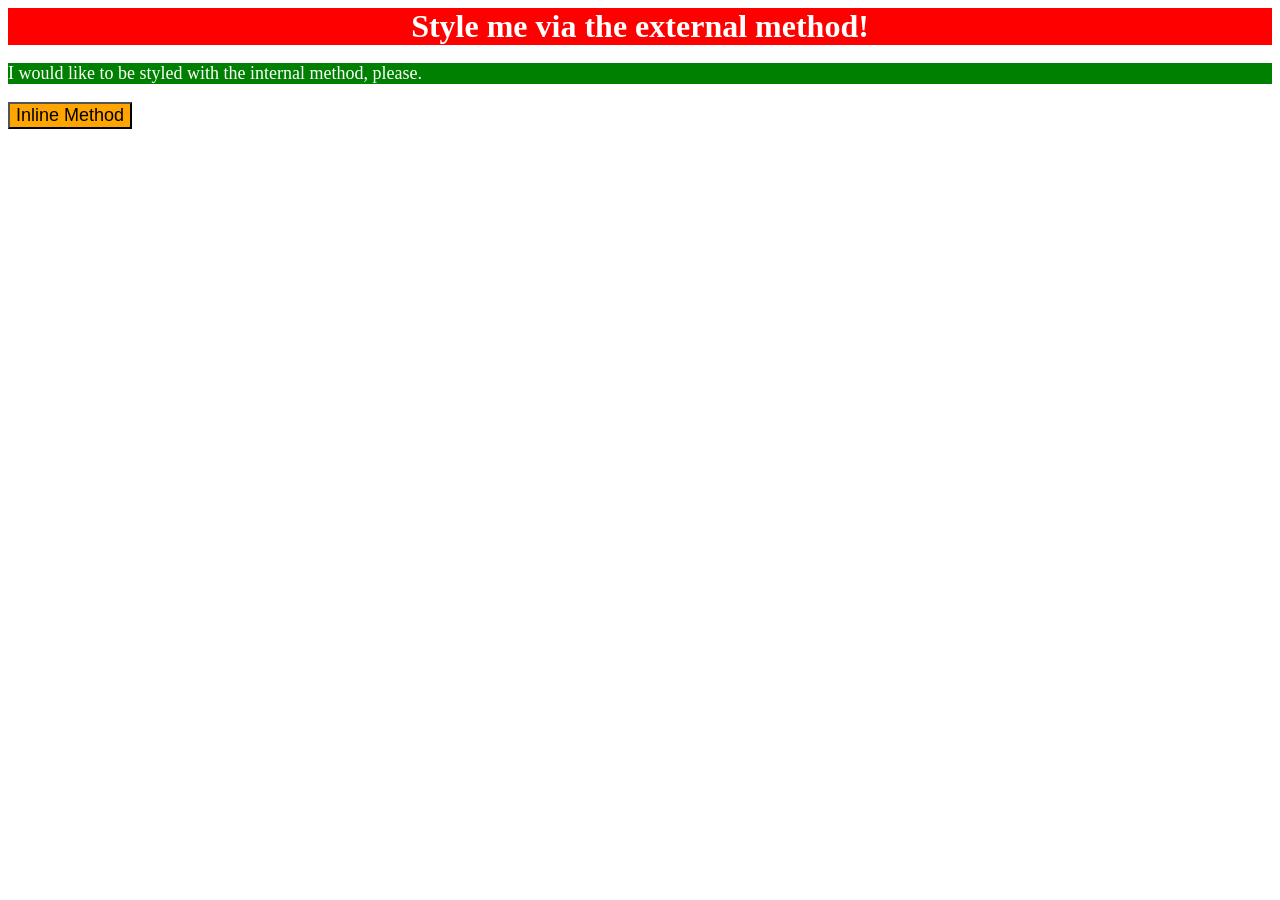
<file: foundations/intro-to-css/01-css-methods/index.html>
<!DOCTYPE html>
<html lang="en">
  <head>
    <meta charset="UTF-8">
    <meta http-equiv="X-UA-Compatible" content="IE=edge">
    <meta name="viewport" content="width=device-width, initial-scale=1.0">
    <title>Methods for Adding CSS</title>
    <link rel="stylesheet" href="styles.css">
    <style>
      p{
        background-color: green;
        color: white;
        font-size: 18px;
      }
    </style>
  </head>
  <body>
    <div>Style me via the external method!</div>
    <p>I would like to be styled with the internal method, please.</p>
    <button style="background-color: orange; font-size: 18px;">Inline Method</button>
  </body>
</html>
</file>
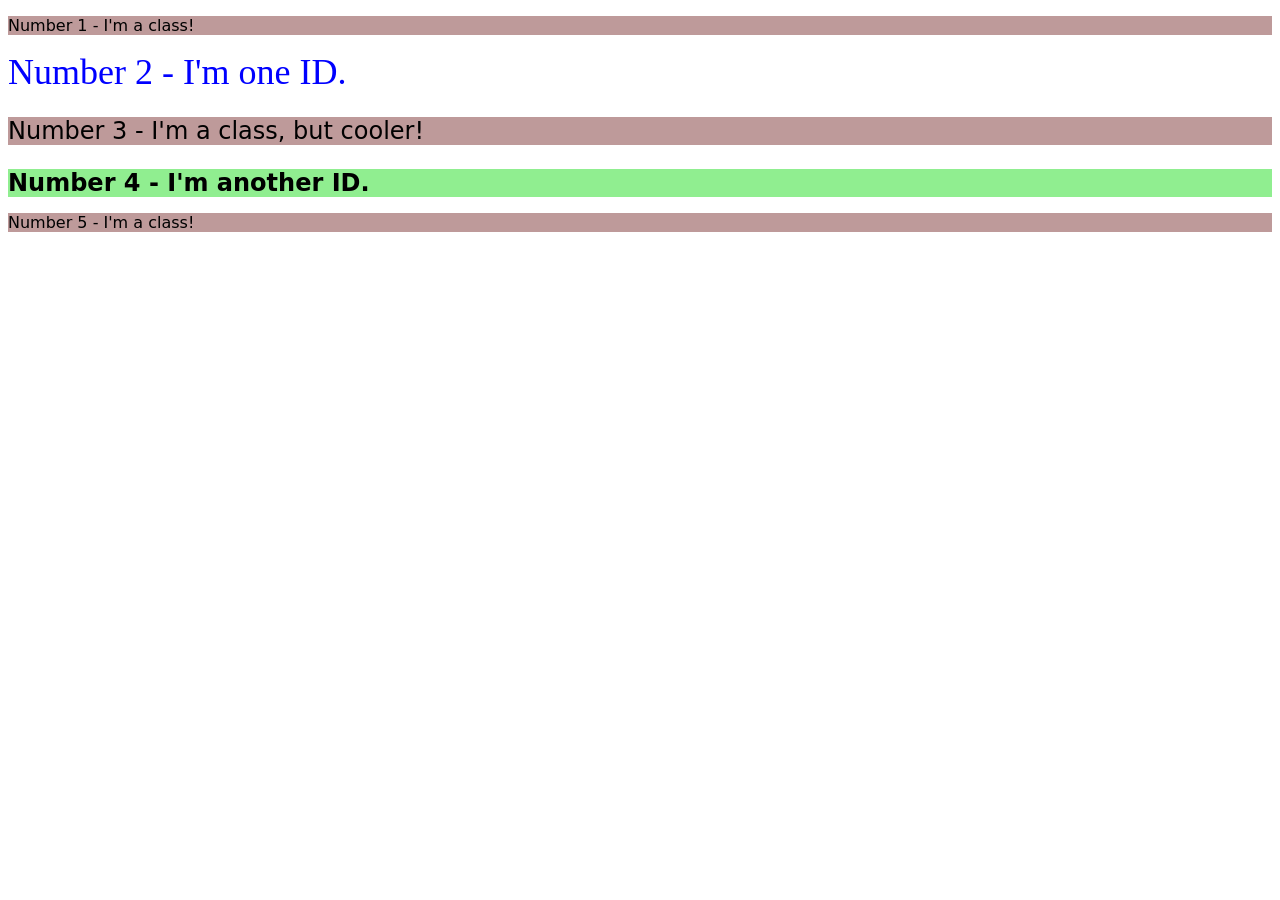
<file: foundations/intro-to-css/02-class-id-selectors/index.html>
<!DOCTYPE html>
<html lang="en">
  <head>
    <meta charset="UTF-8">
    <meta http-equiv="X-UA-Compatible" content="IE=edge">
    <meta name="viewport" content="width=device-width, initial-scale=1.0">
    <title>Class and ID Selectors</title>
    <link rel="stylesheet" href="./style.css">
  </head>
  <body>
    <p class="Same-bg">Number 1 - I'm a class!</p>
    <div id="ID-001">Number 2 - I'm one ID.</div>
    <p class="Same-bg Special">Number 3 - I'm a class, but cooler!</p>
    <div id="ID-002" class="Same-bg Special">Number 4 - I'm another ID.</div>
    <p class="Same-bg">Number 5 - I'm a class!</p>
  </body>
</html>
</file>
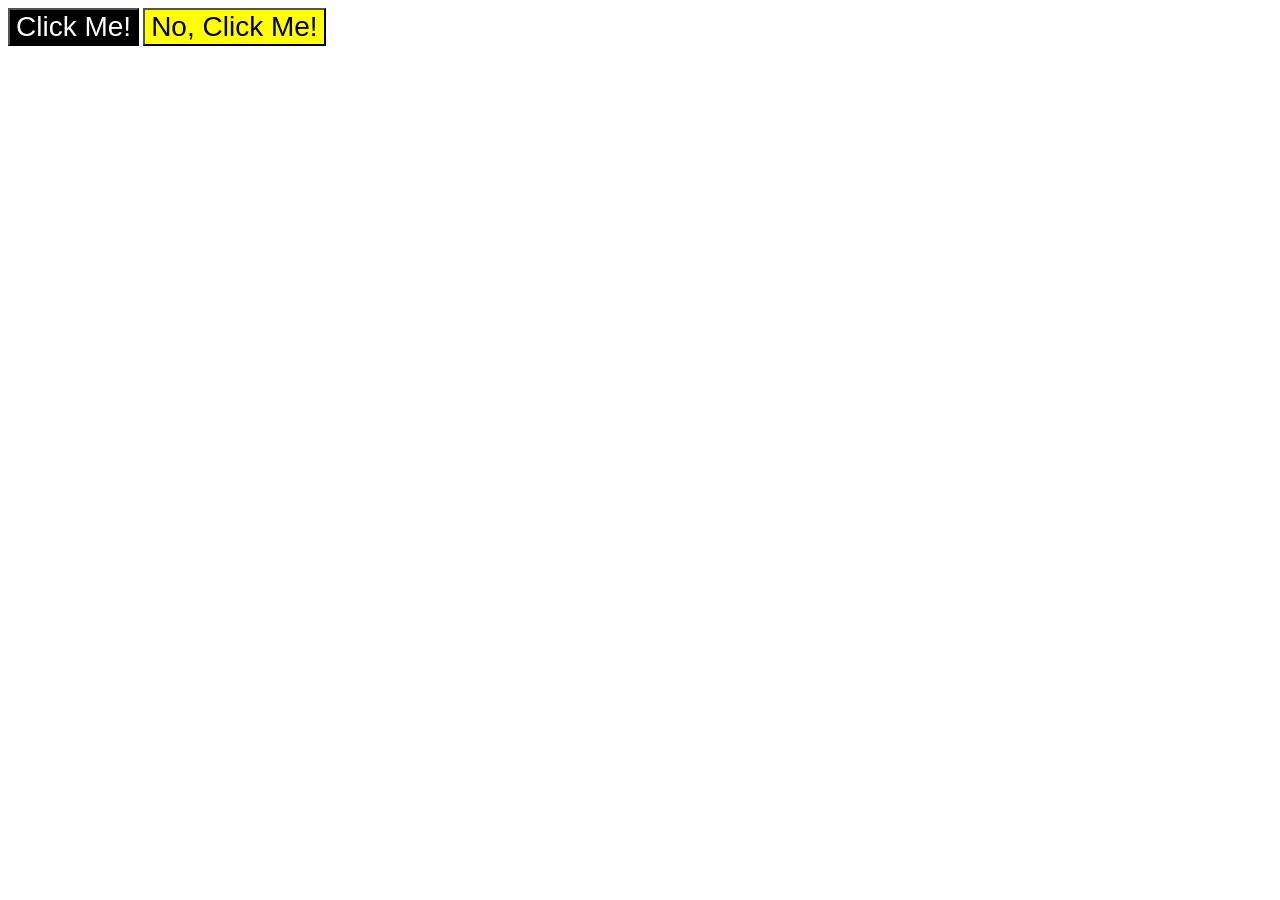
<file: foundations/intro-to-css/03-grouping-selectors/index.html>
<!DOCTYPE html>
<html lang="en">
  <head>
    <meta charset="UTF-8">
    <meta http-equiv="X-UA-Compatible" content="IE=edge">
    <meta name="viewport" content="width=device-width, initial-scale=1.0">
    <title>Grouping Selectors</title>
    <link rel="stylesheet" href="style.css">
  </head>
  <body>
    <button class="button1">Click Me!</button>
    <button class="button2">No, Click Me!</button>
  </body>
</html>
</file>
<file: foundations/intro-to-css/01-css-methods/styles.css>
div{
    background-color: red;
    color: white;
    font-size: 32px;
    text-align: center;
    font-weight: bold;
}
</file>
<file: foundations/intro-to-css/02-class-id-selectors/style.css>
/* Add CSS Styling */
.Same-bg{
    background-color:rgb(190, 154, 154);
    font-family: Verdana, Dejavu Sans, sans-serif;
}
#ID-001{
    color: rgb(0,0,255);
    font-size: 36px;
}
#ID-002{
    color: rgb(0,0,0);
    background-color: #90ee90;
    font-weight: bold;
}
.Same-bg.Special{
    font-size: 24px;
}
</file>
<file: foundations/intro-to-css/03-grouping-selectors/style.css>
/* Add CSS Styling */
.button1,
.button2{
    font-size: 28px;
    font-family: Helvetica, "Times New Roman", sans-serif;
}
.button1{
    background-color: #000000;
    color: white;
}
.button2{
    background-color: #ffff00;
}
</file>
